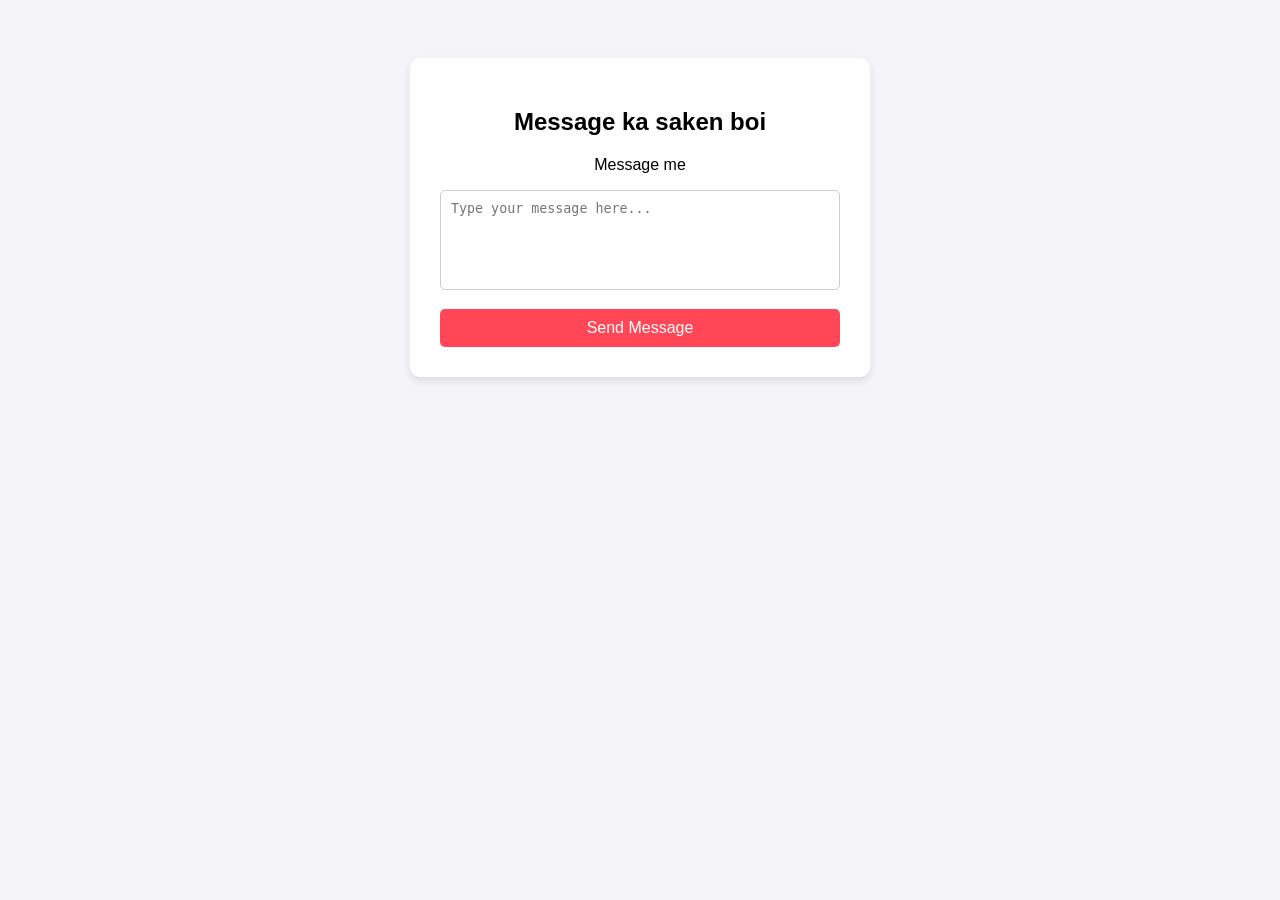
<file: index.html>
<!DOCTYPE html>
<html lang="en">
<head>
    <meta charset="UTF-8">
    <meta name="viewport" content="width=device-width, initial-scale=1.0">
    <title>Send Me Random Messages!</title>
    <link rel="stylesheet" href="style.css">
</head>
<body>

    <div class="container">
        <h2>Message ka saken boi</h2>
        <p>Message me</p>
        
        <form id="messageForm" action="https://formspree.io/f/xzdwyklw" method="POST">
            <textarea name="message" placeholder="Type your message here..." required></textarea>
            <button type="submit">Send Message</button>
        </form>
    </div>

    <script src="script.js"></script>
</body>
</html>
</file>
<file: style.css>
body { 
        font-family: Arial, sans-serif; 
        text-align: center; 
        padding: 50px; 
        background-color: #f4f4f9; 
    }
        .container { 
        max-width: 400px; 
        margin: 0 auto; 
        background: white; 
        padding: 30px; 
        border-radius: 10px; 
        box-shadow: 0 4px 8px rgba(0,0,0,0.1); 
    }
        textarea { 
        width: 100%; 
        height: 100px; 
        margin-bottom: 15px; 
        padding: 10px; 
        border-radius: 5px; 
        border: 1px solid #ccc; 
        resize: none; 
        box-sizing: border-box; 
    }
        button { 
        background-color: #ff4757; 
        color: white; 
        border: none; 
        padding: 10px 20px;
        border-radius: 5px; 
        cursor: pointer; 
        font-size: 16px; 
        width: 100%; 
    }
        button:hover { 
        background-color: #e84118; 
    }
</file>
